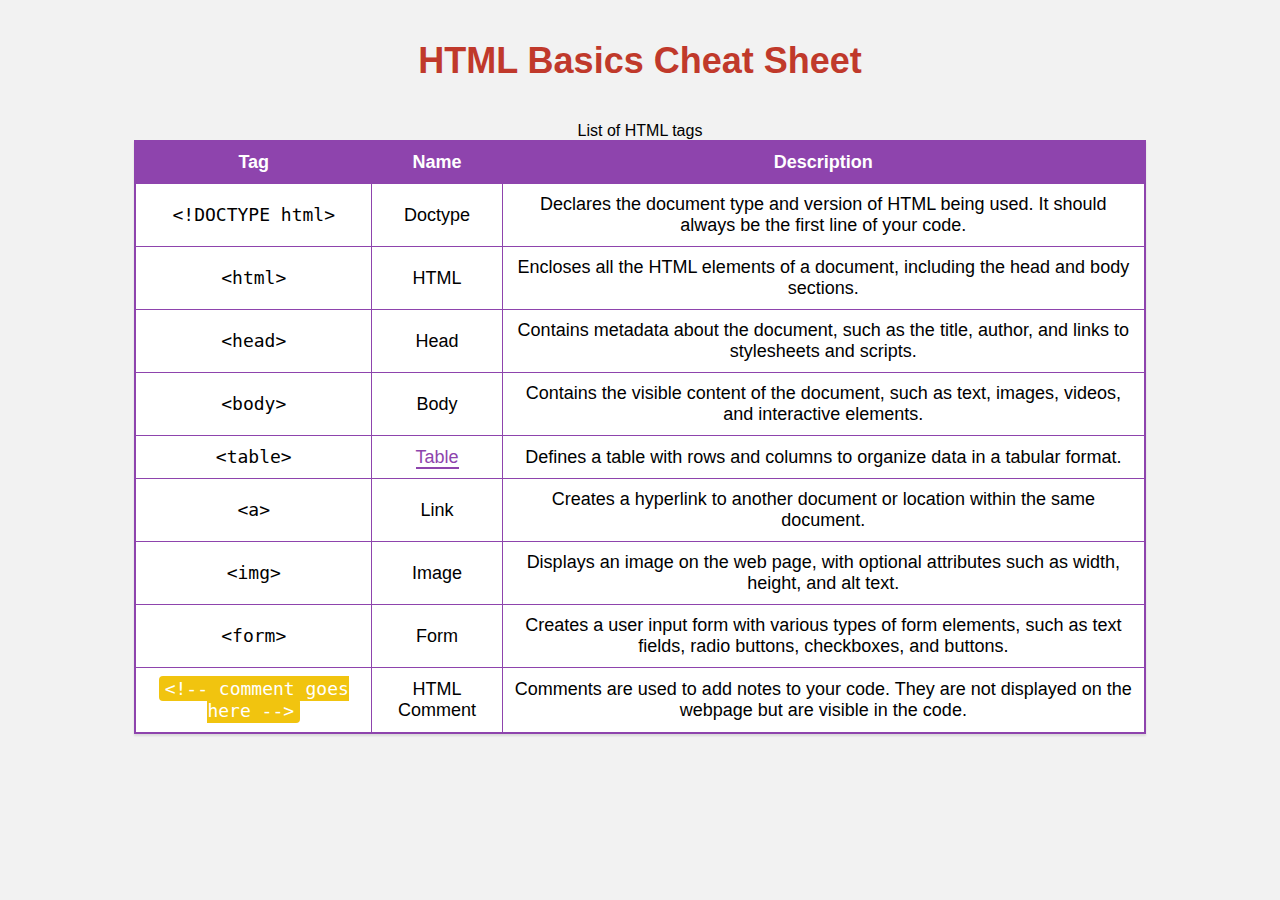
<file: Cheat Sheet/index.html>
<!--Last Updated 05/04/23-->
<!DOCTYPE html>
<html>
  <head>
    <meta charset="UTF-8">
    <meta name="viewport" content="width=device-width, initial-scale=1.0">
    <title>Cheat Sheet</title>
    <link rel="stylesheet" href="styles.css">
  </head>
  <body>
    <header>
      <h1>HTML Basics Cheat Sheet</h1>
    </header>
    <main>
      <table>
        <caption>List of HTML tags</caption>
        <thead>
          <tr>
            <th>Tag</th>
            <th>Name</th>
            <th>Description</th>
          </tr>
        </thead>
        <tbody>
          <tr>
            <td>
              <code>&lt;!DOCTYPE html&gt;</code>
            </td>
            <td>Doctype</td>
            <td>Declares the document type and version of HTML being used. It should always be the first line of your code.</td>   
          </tr>
          <tr>
            <td>
              <code>&lt;html&gt;</code>
            </td>
            <td>HTML</td>
            <td>Encloses all the HTML elements of a document, including the head and body sections.</td>   
          </tr>
          <tr>
            <td>
              <code>&lt;head&gt;</code>
            </td>
            <td>Head</td>
            <td>Contains metadata about the document, such as the title, author, and links to stylesheets and scripts.</td>   
          </tr>
          <tr>
            <td>
              <code>&lt;body&gt;</code>
            </td>
            <td>Body</td>
            <td>Contains the visible content of the document, such as text, images, videos, and interactive elements.</td>   
          </tr>
          <tr>
            <td>
              <code>&lt;table&gt;</code>
            </td>
            <td><a href="https://content.codecademy.com/PRO/independent-practice-projects/html-css-cheat-sheet/example/index.html?_gl=1*iu3gmf*_ga*MjQ5NjU3NDc2Ni4xNjc4NjY3NzM4*_ga_3LRZM6TM9L*MTY4MDExNDc2NS4yNi4xLjE2ODAxMTQ3NjkuNTYuMC4w" target="_blank">Table</a></td>
            <td>Defines a table with rows and columns to organize data in a tabular format.</td>   
          </tr>
          <tr>
            <td>
              <code>&lt;a&gt;</code>
            </td>
            <td>Link</td>
            <td>Creates a hyperlink to another document or location within the same document.</td>   
          </tr>
          <tr>
            <td>
              <code>&lt;img&gt;</code>
            </td>
            <td>Image</td>
            <td>Displays an image on the web page, with optional attributes such as width, height, and alt text.</td>   
          </tr>
          <tr>
            <td>
              <code>&lt;form&gt;</code>
            </td>
            <td>Form</td>
            <td>Creates a user input form with various types of form elements, such as text fields, radio buttons, checkboxes, and buttons.</td>   
          </tr>
          <tr>
            <td>
                <span class="code">&lt;!-- comment goes here --&gt;</span>
            </td>
            <td>HTML Comment</td>
            <td>Comments are used to add notes to your code. They are not displayed on the webpage but are visible in the code.</td>   
        </tr>
        
        </tbody>
      </table>
    </main>
  </body>
</html>
<!-- Version before 05/04/23 
<!DOCTYPE html>
<html>
    <head>
        <title>Cheat Sheet</title>
        <link href="C:\Users\Robert\OneDrive\Desktop\Projects\Cheat Sheet/styles.css" type="text/css" rel="stylesheet">
    </head>

    <body>
        <h1>HTML Basics</h1>
        <table>
            <thead colspan="3">
                <tr>
                    <th>Tag</th>
                    <th>Name</th>
                    <th>Description</th>
                </tr>
            </thead>
            <tbody>
                <tr>
                    <td>
                        <span class="code">&lt;!DOCTYPE_html&gt;</span>
                    </td>
                 <td>Doctype</td>
                 <td>Declares document type, should always be the start to your code.</td>   
                </tr>
                <tr>
                    <td>
                        <span class="code">&lt;html&gt;</span>
                    </td>
                 <td>HTML</td>
                 <td>Your code should be contained within this tag</td>   
                </tr>
                <tr>
                    <td>
                        <span class="code">&lt;head&gt;</span>
                    </td>
                 <td>Head</td>
                 <td>This is where you put your page title (what appears on the tab), this is also where you link your CSS style sheet.</td>   
                </tr>
                <tr>
                    <td>
                        <span class="code">&lt;body&gt;</span>
                    </td>
                 <td>Body</td>
                 <td>This is where the "Meat" of your webpage is.</td>   
                </tr>
                <tr>
                    <td>
                        <span class="code">&lt;table&gt;</span>
                    </td>
                 <td><a href="https://content.codecademy.com/PRO/independent-practice-projects/html-css-cheat-sheet/example/index.html?_gl=1*iu3gmf*_ga*MjQ5NjU3NDc2Ni4xNjc4NjY3NzM4*_ga_3LRZM6TM9L*MTY4MDExNDc2NS4yNi4xLjE2ODAxMTQ3NjkuNTYuMC4w" target="_blank">Table</a></td>
                 <td>You can use the table tag to contain and display data in a neat format.</td>   
                </tr>
                <tr>
                    <td>
                        <span class="code"></span>
                    </td>
                 <td></td>
                 <td></td>   
                </tr>
                
            </tbody>
        </table>
    </body>
</html> -->
</file>
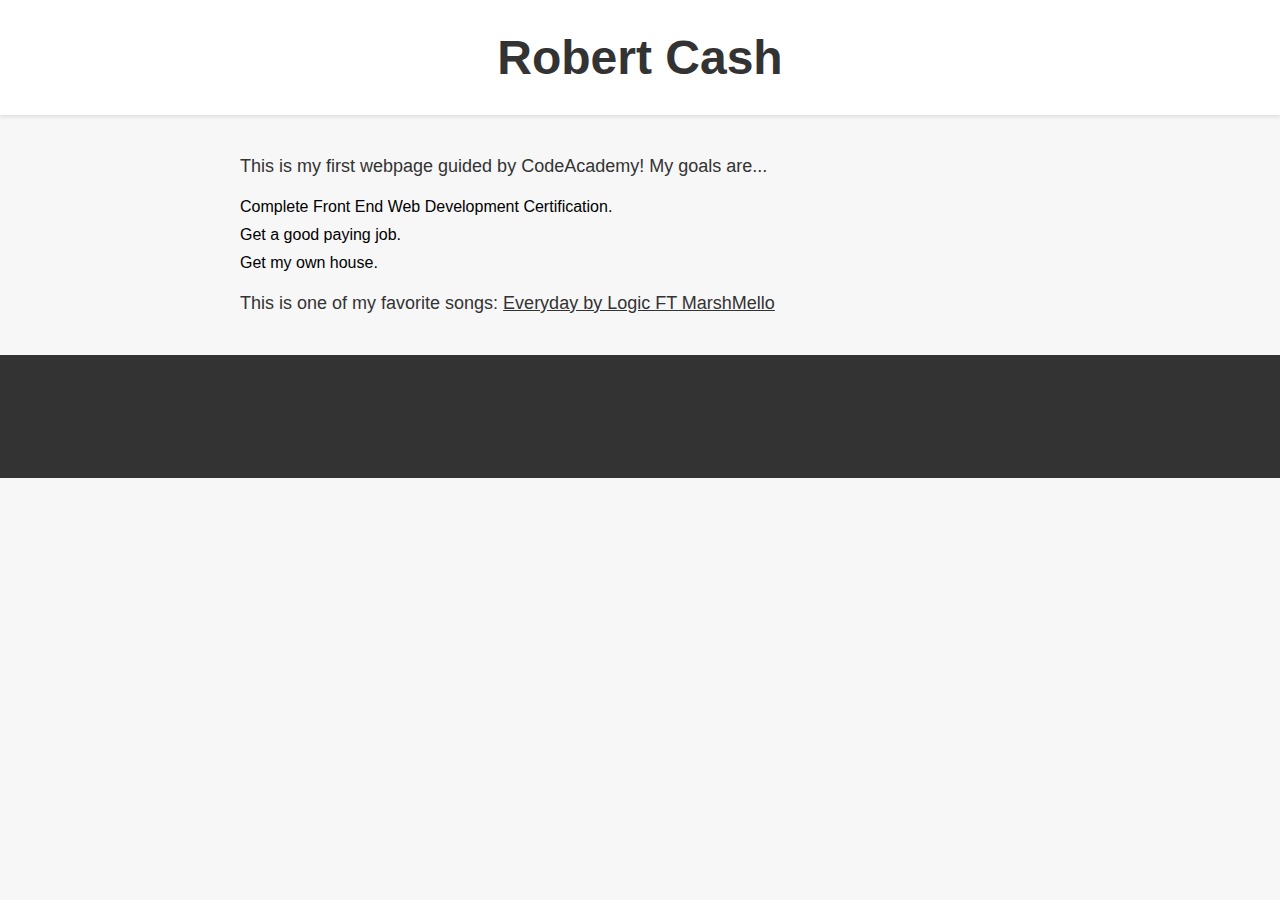
<file: DevProject/index.html>
<!-- Before 05/04/23
<!DOCTYPE html>
<html>
<head>
  <title>This is a learning excercise</title>
  <link href=".resources/css/index.css" type="text/css" rel="stylesheet">
</head>
<body>
  <h1>Robert Cash</h1>
  <p style="color: red;">This is my first webpage guided by CodeAcademy! My goals are...</p>
  <ul>
    <li>Complete Front End Web Development Certification.</li>
    <li>Get Good paying job</li>
    <li>Get my own house</li>
  </ul>
  <p>This is one of my faviorite songs: <a href="https://www.youtube.com/watch?v=_qQsPw4CqUI&list=RDMM&index=27&ab_channel=Marshmello" target="_blank">Everyday by Logic FT MarshMello</a></p>

 
 
</body>
</html>
-->
<!DOCTYPE html>
<html>
  <head>
    <title>This is a learning exercise</title>
    <link href="./resources/css/index.css" type="text/css" rel="stylesheet">
  </head>
  <body>
    <header>
      <div class="container">
        <h1>Robert Cash</h1>
      </div>
    </header>
    <div class="container">
      <p class="intro-text">This is my first webpage guided by CodeAcademy! My goals are...</p>
      <ul class="goals-list">
        <li>Complete Front End Web Development Certification.</li>
        <li>Get a good paying job.</li>
        <li>Get my own house.</li>
      </ul>
      <p>This is one of my favorite songs: <a href="https://www.youtube.com/watch?v=_qQsPw4CqUI&list=RDMM&index=27&ab_channel=Marshmello" target="_blank">Everyday by Logic FT MarshMello</a></p>
      
    </div>
    <footer>
      <div class="container">
        <p>&copy; 2023 Robert Cash</p>
      </div>
    </footer>
  </body>
</html>
</file>
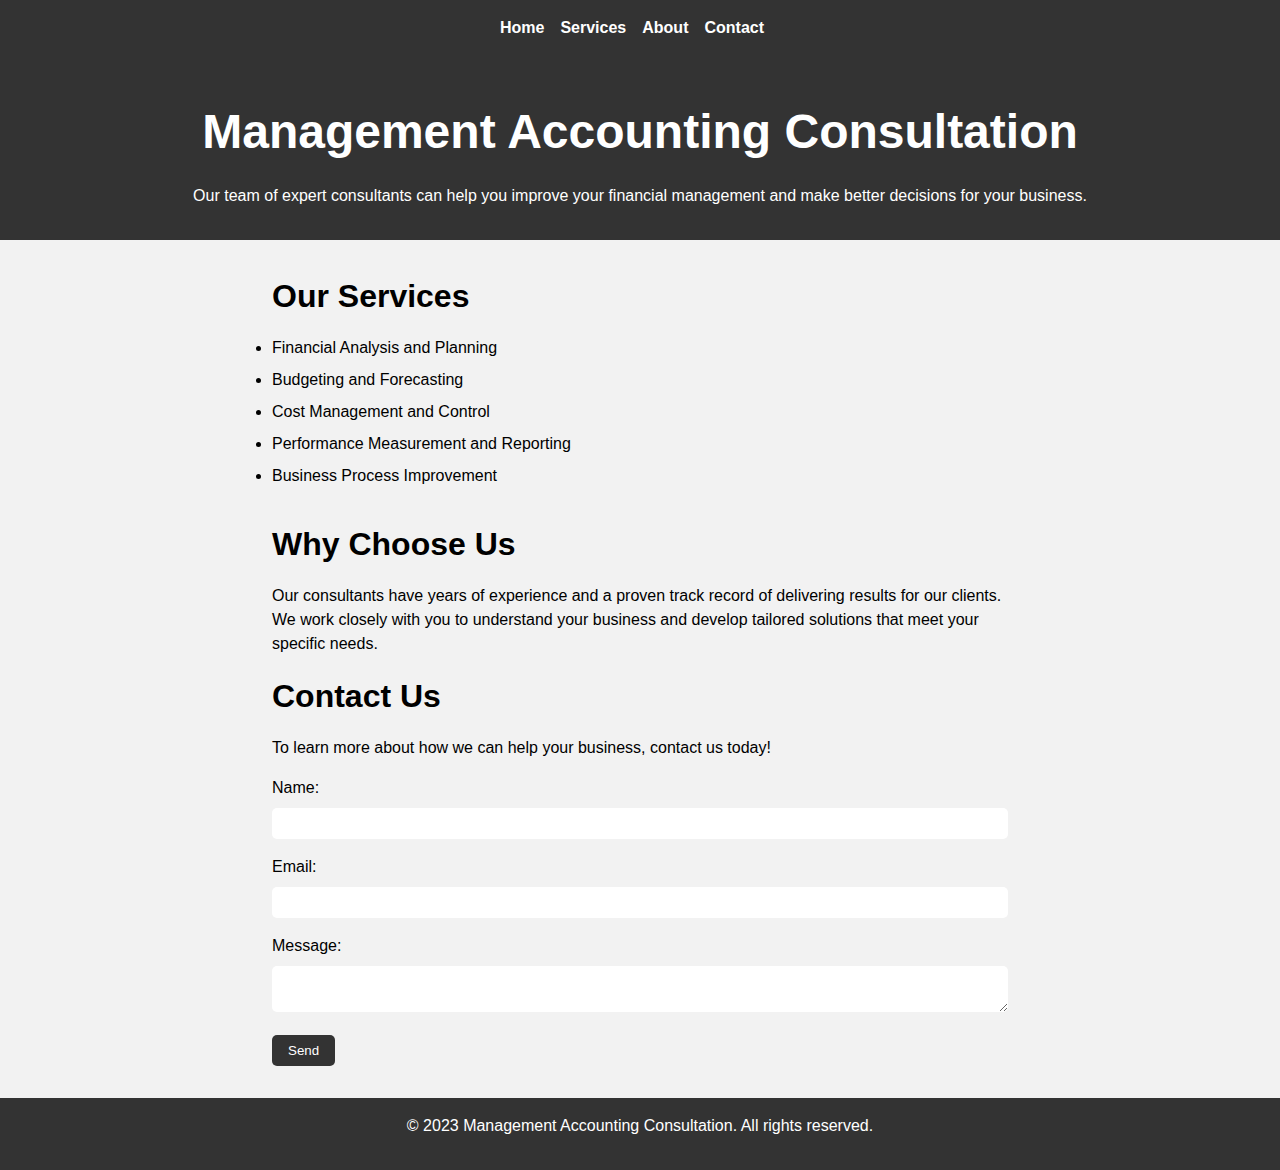
<file: Mangengment acounting consultant/index.html>
<!DOCTYPE html>
<html lang="en">
  <head>
    <meta charset="UTF-8">
    <title>Management Accounting Consultation</title>
    <link href="styles.css" type="text/css" rel="stylesheet">
  </head>
  <body>
    <header>
      <nav>
        <ul>
          <li><a href="#">Home</a></li>
          <li><a href="#">Services</a></li>
          <li><a href="#">About</a></li>
          <li><a href="#">Contact</a></li>
        </ul>
      </nav>
      <h1>Management Accounting Consultation</h1>
      <p>Our team of expert consultants can help you improve your financial management and make better decisions for your business.</p>
    </header>
    <main>
      <h2>Our Services</h2>
      <ul>
        <li>Financial Analysis and Planning</li>
        <li>Budgeting and Forecasting</li>
        <li>Cost Management and Control</li>
        <li>Performance Measurement and Reporting</li>
        <li>Business Process Improvement</li>
      </ul>
      <h2>Why Choose Us</h2>
      <p>Our consultants have years of experience and a proven track record of delivering results for our clients. We work closely with you to understand your business and develop tailored solutions that meet your specific needs.</p>
      <h2>Contact Us</h2>
      <p>To learn more about how we can help your business, contact us today!</p>
      <form action="submit-form.php" method="post">
        <label for="name">Name:</label>
        <input type="text" id="name" name="name" required>
        <label for="email">Email:</label>
        <input type="email" id="email" name="email" required>
        <label for="message">Message:</label>
        <textarea id="message" name="message"></textarea>
        <button type="submit">Send</button>
      </form>
    </main>
    <footer>
      <p>&copy; 2023 Management Accounting Consultation. All rights reserved.</p>
    </footer>
  </body>
</html>
</file>
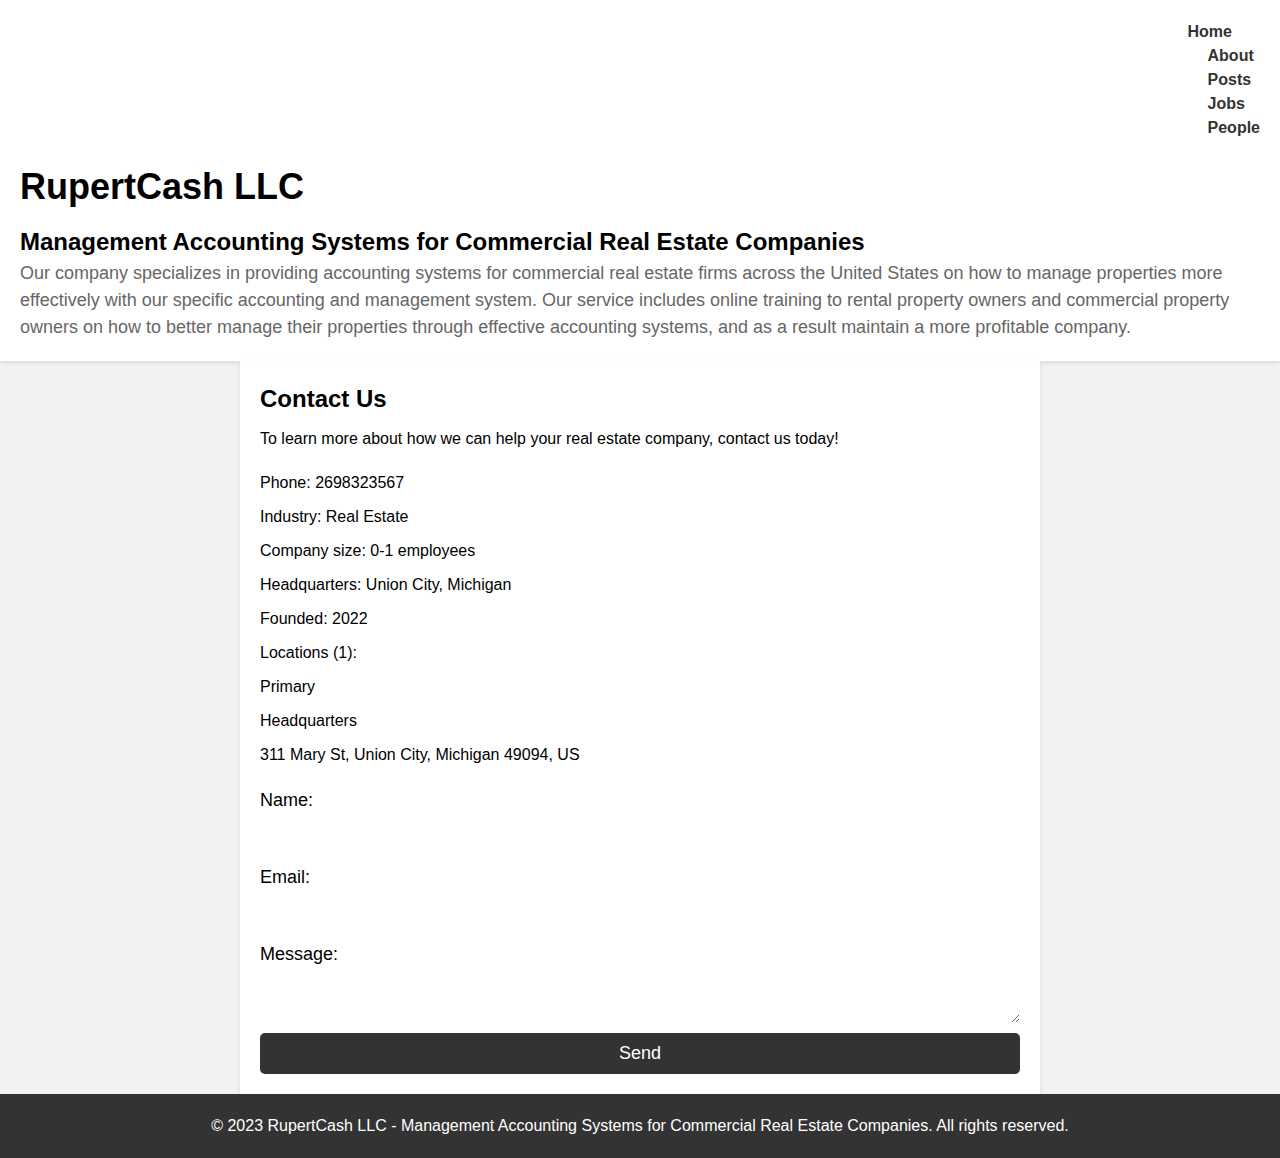
<file: RupertCash LLC/index.html>
<!DOCTYPE html>
<html lang="en">
  <head>
    <meta charset="UTF-8">
    <title>RupertCash LLC - Management Accounting Systems for Commercial Real Estate Companies</title>
    <link href="styles.css" type="text/css" rel="stylesheet">
  </head>
  <body>
    <header>
      <nav>
        <ul>
          <li><a href="#">Home</a></li>
          <li><a href="#">About</a></li>
          <li><a href="#">Posts</a></li>
          <li><a href="#">Jobs</a></li>
          <li><a href="#">People</a></li>
        </ul>
      </nav>
      <h1>RupertCash LLC</h1>
      <h2>Management Accounting Systems for Commercial Real Estate Companies</h2>
      <p>Our company specializes in providing accounting systems for commercial real estate firms across the United States on how to manage properties more effectively with our specific accounting and management system. Our service includes online training to rental property owners and commercial property owners on how to better manage their properties through effective accounting systems, and as a result maintain a more profitable company.</p>
    </header>
    <main>
      <h2>Contact Us</h2>
      <p>To learn more about how we can help your real estate company, contact us today!</p>
      <ul>
        <li>Phone: 2698323567</li>
        <li>Industry: Real Estate</li>
        <li>Company size: 0-1 employees</li>
        <li>Headquarters: Union City, Michigan</li>
        <li>Founded: 2022</li>
        <li>Locations (1):</li>
        <ul>
          <li>Primary</li>
          <li>Headquarters</li>
          <li>311 Mary St, Union City, Michigan 49094, US</li>
        </ul>
      </ul>
      <form action="submit-form.php" method="post">
        <label for="name">Name:</label>
        <input type="text" id="name" name="name" required>
        <label for="email">Email:</label>
        <input type="email" id="email" name="email" required>
        <label for="message">Message:</label>
        <textarea id="message" name="message"></textarea>
        <button type="submit">Send</button>
      </form>
    </main>
    <footer>
      <p>&copy; 2023 RupertCash LLC - Management Accounting Systems for Commercial Real Estate Companies. All rights reserved.</p>
    </footer>
  </body>
</html>
</file>
<file: Cheat Sheet/styles.css>
/* Define custom colors */
:root {
  --primary-color: #c0392b;
  --secondary-color: #8e44ad;
  --accent-color: #f1c40f;
}

/* Apply custom font and background color to the whole page */
body {
  font-family: "Open Sans", sans-serif;
  background-color: #f2f2f2;
}

/* Style the page title */
h1 {
  text-align: center;
  font-size: 36px;
  color: var(--primary-color);
  margin-top: 40px;
}

/* Style the section headings */
h2 {
  color: var(--secondary-color);
  font-size: 24px;
  text-align: center;
  margin-top: 20px;
}

/* Style the table */
table {
  border: 2px solid var(--secondary-color);
  border-collapse: collapse;
  width: 80%;
  margin: 40px auto;
  background-color: #fff;
  box-shadow: 0 2px 2px rgba(0, 0, 0, 0.1);
}

/* Style the table headers */
thead {
  background-color: var(--secondary-color);
  color: #fff;
}

/* Style the table cells */
td, th {
  border: 1px solid var(--secondary-color);
  padding: 10px;
  text-align: center;
  font-size: 18px;
}

/* Style the code snippets */
.code {
  font-family: "Fira Code", monospace;
  background-color: var(--accent-color);
  padding: 2px 6px;
  border-radius: 4px;
  color: #fff;
}

/* Style the links */
a {
  color: var(--secondary-color);
  text-decoration: none;
  border-bottom: 2px solid var(--secondary-color);
}

a:hover {
  color: #fff;
  background-color: var(--secondary-color);
}

/* Style the table row hover effect */
tbody tr:hover {
  background-color: #f5f5f5;
}

/* Original style before 05/04/23

 body {
    font-family: Arial, sans-serif;
    background-color: rgba(160, 75, 75, 0.322);
  }
  
  h1 {
    text-align: center;
  }
  
  h2 {
    color: rgb(153, 82, 225);
    text-align: center;
  }
  
  table {
    border: 2px solid rgb(144, 46, 194);
    width: 650px;
    margin: 0 auto;
  }
  
  thead {
    background-color: rgb(65, 18, 236);
  }
  
  td {
    border-top: 1px solid rgb(7, 7, 7);
  }
  
  .code {
    font-family: monospace;
    background-color: rgb(64, 233, 26);
  }
  */
</file>
<file: DevProject/resources/css/index.css>
/* pre 05/04/23 
{
    font-family: Helvetica, Arial, sans-serif;
  }
   
   
  h1 {
    color: SeaGreen;
  }
   
   
  p, 
  li {
    font-size: 18px;
  }
   
   
  a {
    text-decoration: none;
  }
  */
  /* General styles */
body {
  font-family: Arial, sans-serif;
  background-color: #f7f7f7;
  margin: 0;
  padding: 0;
}

.container {
  max-width: 800px;
  margin: 0 auto;
  padding: 20px;
}

h1 {
  font-size: 36px;
  margin-top: 0;
  text-align: center;
  color: #333;
}

p {
  font-size: 18px;
  line-height: 1.5;
  color: #333;
}

ul {
  list-style-type: none;
  padding: 0;
  margin: 0;
}

ul li {
  margin-bottom: 10px;
}

a {
  color: #333;
}

a:hover {
  color: #666;
}

/* Header styles */
header {
  background-color: #fff;
  box-shadow: 0 2px 4px rgba(0, 0, 0, 0.1);
  padding: 10px;
}

header h1 {
  font-size: 48px;
  margin: 0;
  text-align: center;
  color: #333;
}

/* Footer styles */
footer {
  background-color: #333;
  color: #fff;
  padding: 10px;
  text-align: center;
}

/* Media queries */
@media (max-width: 767px) {
  .container {
    padding: 10px;
  }
  
  header h1 {
    font-size: 36px;
  }
  
  p {
    font-size: 16px;
  }
}
.video-container {
  position: relative;
  padding-bottom: 56.25%;
  height: 0;
  overflow: hidden;
}

.video-container iframe {
  position: absolute;
  top: 0;
  left: 0;
  width: 100%;
  height: 100%;
}
</file>
<file: Mangengment acounting consultant/styles.css>
/* General styles */
* {
  box-sizing: border-box;
  margin: 0;
  padding: 0;
}

body {
  font-family: Arial, sans-serif;
  background-color: #f2f2f2;
  line-height: 1.5;
}

/* Header styles */
header {
  background-color: #333;
  color: #fff;
  padding: 1rem;
  display: flex;
  flex-direction: column;
  align-items: center;
  text-align: center;
}

nav {
  margin-bottom: 1rem;
}

nav ul {
  list-style: none;
  display: flex;
}

nav ul li {
  margin-right: 1rem;
}

nav ul li a {
  color: #fff;
  text-decoration: none;
  font-weight: bold;
}

h1 {
  font-size: 3rem;
  margin-bottom: 1rem;
}

/* Main styles */
main {
  padding: 2rem;
  max-width: 800px;
  margin: 0 auto;
}

h2 {
  font-size: 2rem;
  margin-bottom: 1rem;
}

ul {
  margin-bottom: 2rem;
}

li {
  margin-bottom: 0.5rem;
}

p {
  margin-bottom: 1rem;
}

form label {
  display: block;
  margin-bottom: 0.5rem;
}

form input,
form textarea {
  width: 100%;
  padding: 0.5rem;
  margin-bottom: 1rem;
  border: none;
  border-radius: 5px;
}

form button {
  background-color: #333;
  color: #fff;
  padding: 0.5rem 1rem;
  border: none;
  border-radius: 5px;
  cursor: pointer;
}

form button:hover {
  background-color: #555;
}

/* Footer styles */
footer {
  background-color: #333;
  color: #fff;
  padding: 1rem;
  text-align: center;
}
</file>
<file: RupertCash LLC/styles.css>
/* Reset styles */
* {
  box-sizing: border-box;
  margin: 0;
  padding: 0;
}

/* Global styles */
body {
  font-family: Arial, sans-serif;
  font-size: 16px;
  line-height: 1.5;
  background-color: #f2f2f2;
}

a {
  color: #333;
  text-decoration: none;
}

ul {
  list-style: none;
  margin: 0;
  padding: 0;
}

/* Header styles */
header {
  background-color: #fff;
  padding: 20px;
  box-shadow: 0 2px 4px rgba(0, 0, 0, 0.1);
}

header nav {
  display: flex;
  justify-content: flex-end;
  margin-bottom: 20px;
}

header nav li {
  margin-left: 20px;
}

header nav li:first-child {
  margin-left: 0;
}

header nav a {
  font-weight: bold;
}

header h1 {
  font-size: 36px;
  margin-bottom: 10px;
}

header p {
  font-size: 18px;
  color: #666;
}

/* Main styles */
main {
  max-width: 800px;
  margin: 0 auto;
  padding: 20px;
  background-color: #fff;
  box-shadow: 0 2px 4px rgba(0, 0, 0, 0.1);
}

main h2 {
  font-size: 24px;
  margin-bottom: 10px;
}

main ul {
  margin-bottom: 20px;
}

main li {
  margin-bottom: 10px;
}

main p {
  margin-bottom: 20px;
}

main form {
  display: flex;
  flex-direction: column;
}

main label {
  font-size: 18px;
  margin-bottom: 5px;
}

main input[type="text"],
main input[type="email"],
main textarea {
  padding: 10px;
  border: none;
  border-radius: 5px;
  margin-bottom: 10px;
}

main input[type="text"]:focus,
main input[type="email"]:focus,
main textarea:focus {
  outline: none;
  box-shadow: 0 0 5px rgba(0, 0, 0, 0.3);
}

main button[type="submit"] {
  background-color: #333;
  color: #fff;
  padding: 10px;
  border: none;
  border-radius: 5px;
  font-size: 18px;
  cursor: pointer;
  transition: background-color 0.2s ease;
}

main button[type="submit"]:hover {
  background-color: #444;
}

/* Footer styles */
footer {
  background-color: #333;
  color: #fff;
  padding: 20px;
  text-align: center;
}

footer p {
  font-size: 16px;
}

footer a {
  color: #fff;
  text-decoration: underline;
}
</file>
